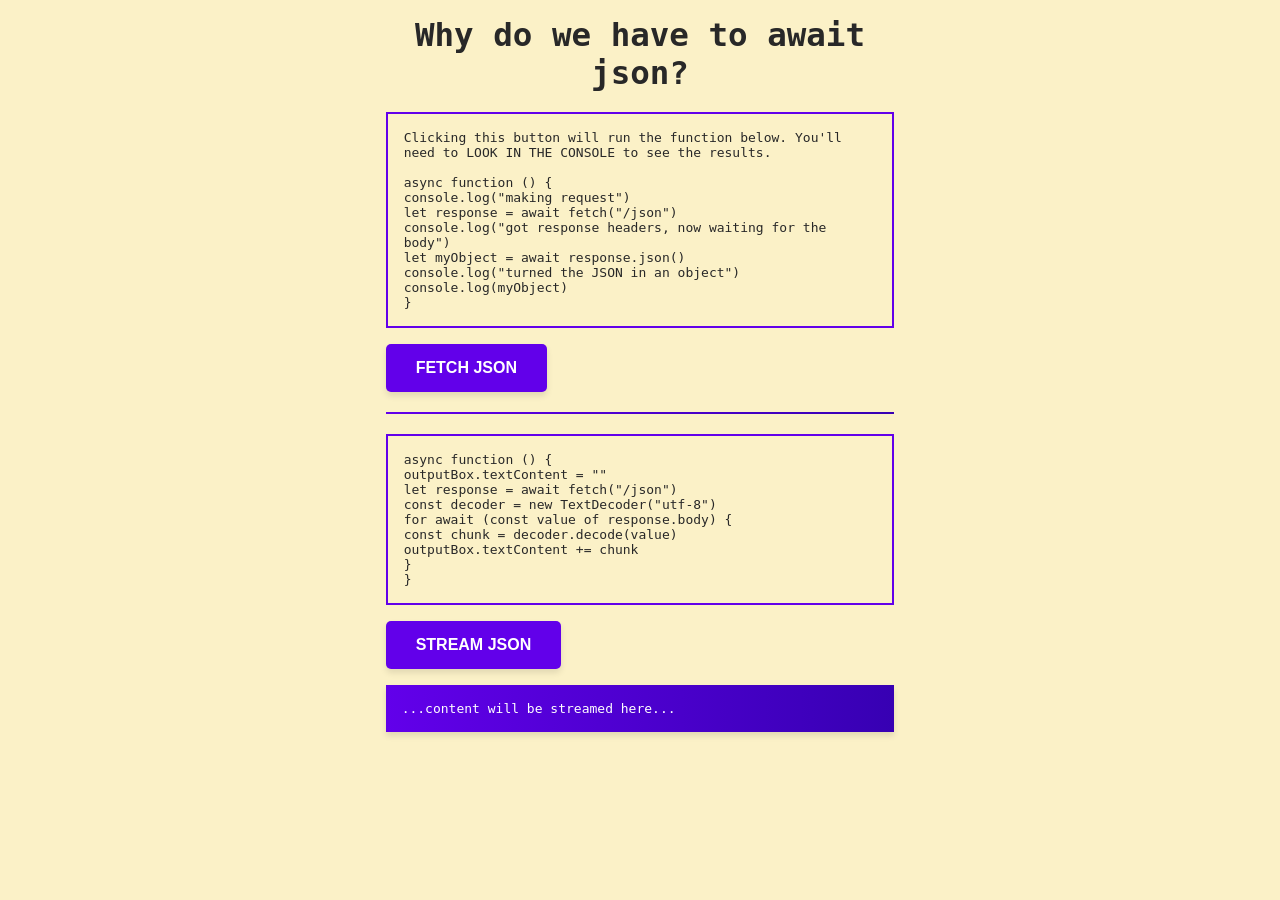
<file: tests/test_my_web/fetch-demonstration/index.html>
<!-- A webpage that shows that fetch slowly streams in the body of the request. -->
<!doctype html>
<html lang="en">
    <head>
        <meta charset="UTF-8" />
        <meta name="viewport" content="width=device-width, initial-scale=1.0" />

        <title>Why do we have to await json?</title>

        <!-- emoji favicon -->
        <link
            rel="icon"
            href="data:image/svg+xml,<svg xmlns=%22http://www.w3.org/2000/svg%22 viewBox=%220 0 100 100%22><text y=%22.9em%22 font-size=%2290%22>🤽</text></svg>"
        />
        <!-- basic styling -->
        <style>
            * {
                margin: 0;
                padding: 0;
            }
            body {
                background-color: #fbf1c7;
                color: #282828;
                font-family: monospace;
                max-width: 65ch;
                margin: 1rem auto;
            }

            h1 {
                font-size: 2.5em;
                font-weight: bold;
                text-align: center;
                margin-bottom: 20px;
            }

            button {
                background-color: #6200ea;
                color: #fff;
                border: none;
                padding: 15px 30px;
                font-size: 16px;
                font-weight: bold;
                text-transform: uppercase;
                border-radius: 5px;
                box-shadow: 0 4px 6px rgba(0, 0, 0, 0.1);
                cursor: pointer;
                transition: all 0.3s ease;
            }

            button:hover {
                background-color: #3700b3;
                box-shadow: 0 6px 8px rgba(0, 0, 0, 0.15);
                transform: translateY(-2px);
            }

            button:active {
                background-color: #3700b3;
                box-shadow: 0 4px 6px rgba(0, 0, 0, 0.1);
                transform: translateY(0);
            }

            hr {
                border: none;
                height: 2px;
                background: linear-gradient(to right, #6200ea, #3700b3);
                margin: 20px 0;
            }

            .function-box {
                border: solid 2px #6200ea;
                margin: 1rem auto;
                padding: 1rem;
            }

            .output-box {
                margin: 1rem auto;
                padding: 1rem;
                color: #fff;
                background: linear-gradient(to right, #6200ea, #3700b3);
                box-shadow: 0 4px 6px rgba(0, 0, 0, 0.1);
            }
        </style>
    </head>
    <body>
        <h1>Why do we have to await json?</h1>
        <div>
            <div id="fetch-json-function-box" class="function-box">
                Clicking this button will run the function below. You'll need to
                LOOK IN THE CONSOLE to see the results.<br /><br />
            </div>
            <button id="fetch-json">fetch json</button>
        </div>
        <hr />
        <div>
            <div id="fetch-stream-function-box" class="function-box"></div>
            <button id="fetch-stream">stream json</button>
            <div class="output-box">...content will be streamed here...</div>
        </div>
    </body>
    <script>
        async function wait(ms) {
            return new Promise((res) => setTimeout(res, ms))
        }

        const fetchJson = async function () {
            console.log("making request")
            let response = await fetch("/json")
            console.log("got response headers, now waiting for the body")
            let myObject = await response.json()
            console.log("turned the JSON in an object")
            console.log(myObject)
        }

        const fetchStream = async function () {
            outputBox.textContent = ""
            let response = await fetch("/json")
            const decoder = new TextDecoder("utf-8")
            for await (const value of response.body) {
                const chunk = decoder.decode(value)
                outputBox.textContent += chunk
            }
        }

        let fetchJsonButton = document.getElementById("fetch-json")
        let fetchStreamButton = document.getElementById("fetch-stream")
        let fetchJsonFunctionBox = document.getElementById(
            "fetch-json-function-box"
        )
        let fetchStreamFunctionBox = document.getElementById(
            "fetch-stream-function-box"
        )
        let outputBox = document.querySelector(".output-box")

        // show the user what the functions do
        fetchJsonFunctionBox.innerText += fetchJson.toString()
        fetchStreamFunctionBox.innerText += fetchStream.toString()

        fetchJsonButton.addEventListener("click", fetchJson)
        fetchStreamButton.addEventListener("click", fetchStream)
    </script>
</html>
</file>
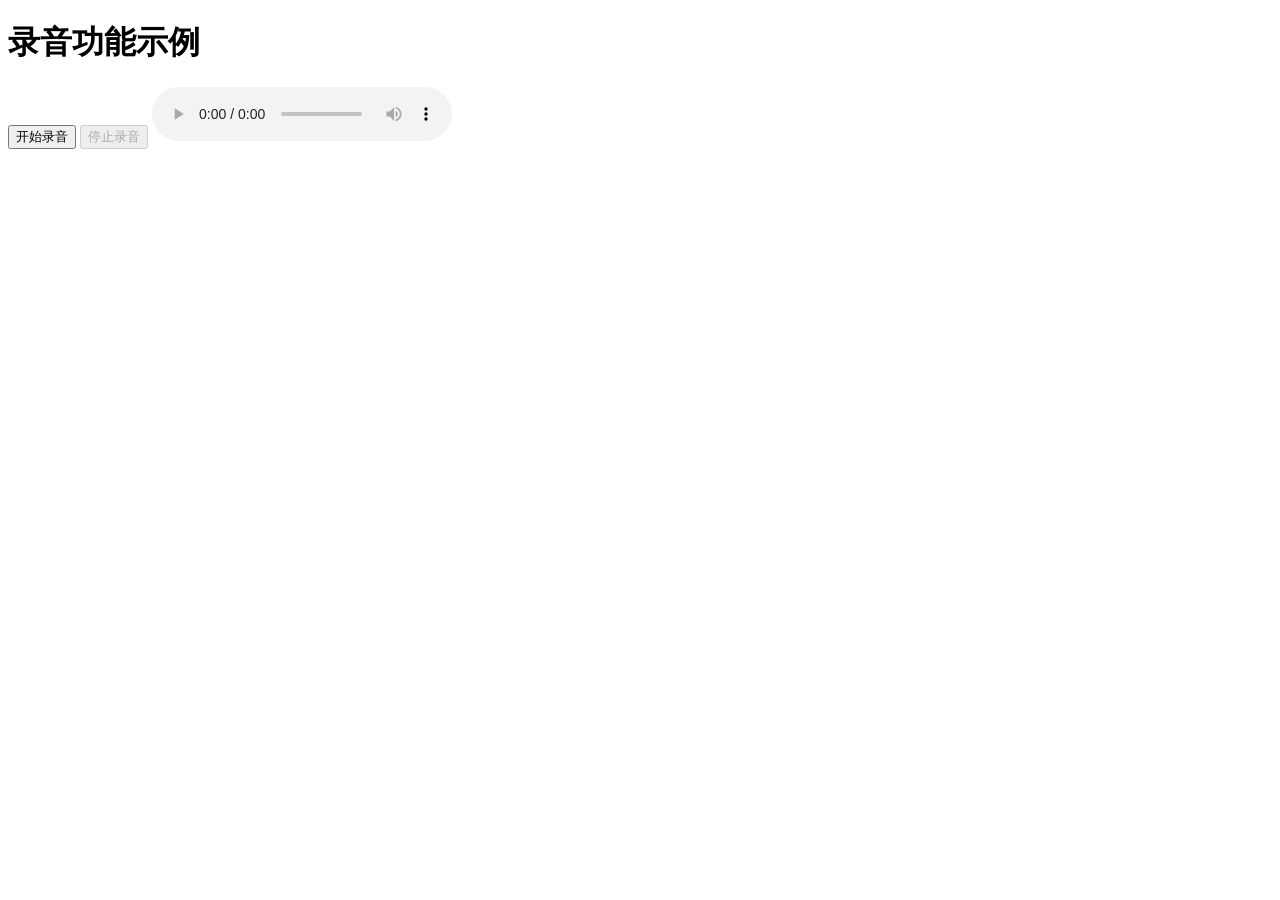
<file: tests/test_my_web/audioRecord.html>
<!DOCTYPE html>
<html>
<head>
    <title>录音功能示例</title>
</head>
<body>
    <h1>录音功能示例</h1>
    <button id="startBtn">开始录音</button>
    <button id="stopBtn" disabled>停止录音</button>
    <audio id="audioPlayback" controls></audio>

    <script>
        let mediaRecorder;
        let audioChunks = [];
        let stream;

        document.getElementById('startBtn').onclick = async () => {
            stream = await navigator.mediaDevices.getUserMedia({ audio: true });
            mediaRecorder = new MediaRecorder(stream);

            mediaRecorder.ondataavailable = event => {
                audioChunks.push(event.data);
            };

            mediaRecorder.onstop = () => {
                let audioBlob = new Blob(audioChunks, { type: 'audio/wav' });
                let audioUrl = URL.createObjectURL(audioBlob);
                document.getElementById('audioPlayback').src = audioUrl;
                audioChunks = [];
                stream.getTracks().forEach(track => track.stop()); // 释放麦克风
            };

            mediaRecorder.start();
            document.getElementById('startBtn').disabled = true;
            document.getElementById('stopBtn').disabled = false;
        };

        document.getElementById('stopBtn').onclick = () => {
            mediaRecorder.stop();
            document.getElementById('startBtn').disabled = false;
            document.getElementById('stopBtn').disabled = true;
        };
    </script>
</body>
</html>
</file>
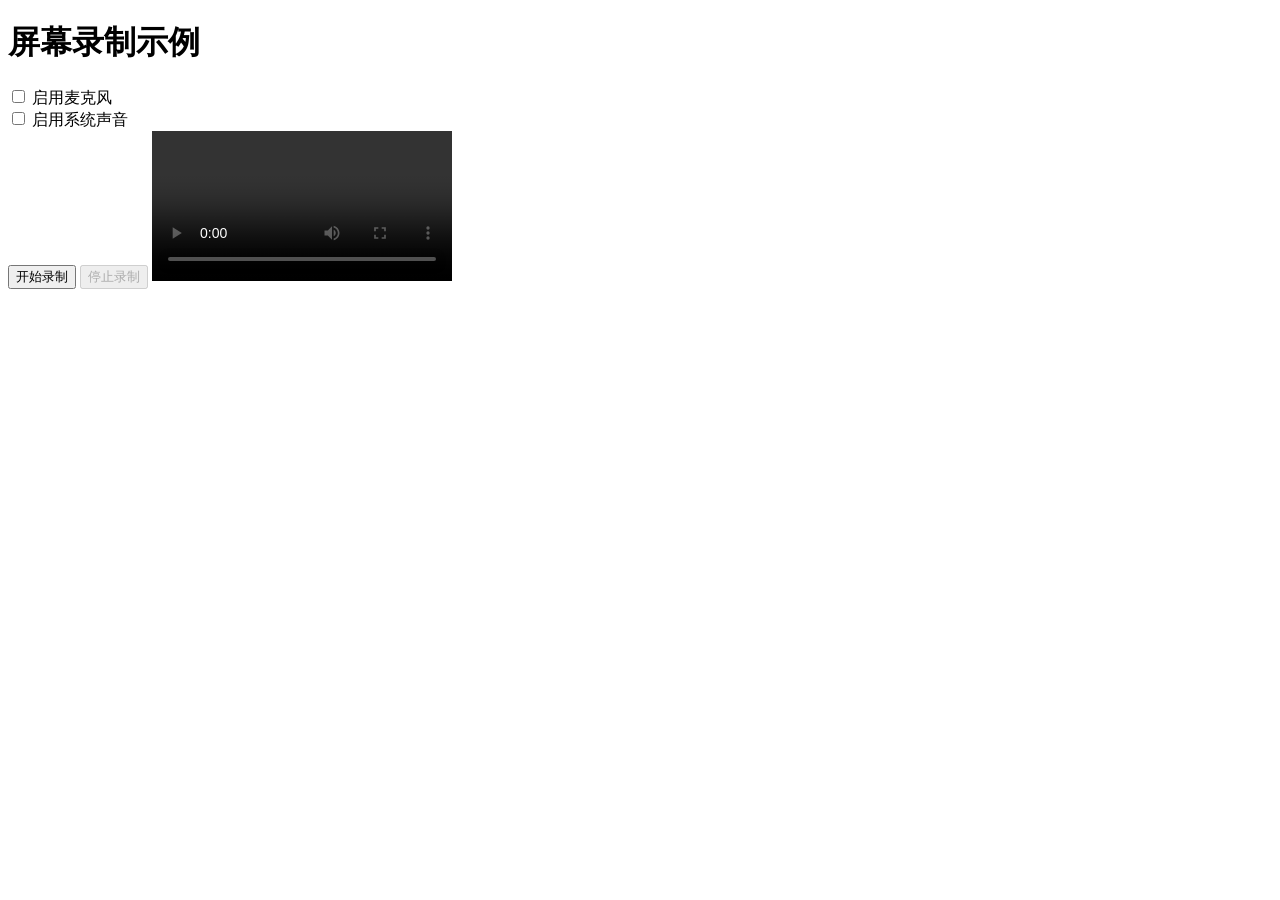
<file: tests/test_my_web/screenRecord.html>
<!DOCTYPE html>
<html>
<head>
    <title>屏幕录制示例</title>
</head>
<body>
    <h1>屏幕录制示例</h1>
    <label>
        <input type="checkbox" id="audioCheckbox"> 启用麦克风
    </label>
    <br>
    <label>
        <input type="checkbox" id="systemAudioCheckbox"> 启用系统声音
    </label>
    <br>
    <button id="startButton">开始录制</button>
    <button id="stopButton" disabled>停止录制</button>
    <video id="recordedVideo" controls></video>

    <script>
        let mediaRecorder;
        let recordedChunks = [];
        let combinedStream;

        document.getElementById('startButton').addEventListener('click', async () => {
            const videoStream = await navigator.mediaDevices.getDisplayMedia({ video: true });
            const audioCheckbox = document.getElementById('audioCheckbox');
            const systemAudioCheckbox = document.getElementById('systemAudioCheckbox');
            const audioStreams = [];

            if (audioCheckbox.checked) {
                const audioStream = await navigator.mediaDevices.getUserMedia({ audio: true });
                audioStreams.push(audioStream);
            }

            if (systemAudioCheckbox.checked) {
                const systemAudioStream = await navigator.mediaDevices.getUserMedia({ audio: { deviceId: 'default' } });
                audioStreams.push(systemAudioStream);
            }

            combinedStream = new MediaStream([...videoStream.getTracks(), ...audioStreams.flatMap(stream => stream.getTracks())]);

            mediaRecorder = new MediaRecorder(combinedStream);

            mediaRecorder.ondataavailable = event => {
                if (event.data.size > 0) {
                    recordedChunks.push(event.data);
                }
            };

            mediaRecorder.onstop = () => {
                const blob = new Blob(recordedChunks, { type: 'video/webm' });
                const url = URL.createObjectURL(blob);
                const video = document.getElementById('recordedVideo');
                video.src = url;
                recordedChunks = [];
                combinedStream.getTracks().forEach(track => track.stop()); // 停止所有轨道以释放资源
            };

            mediaRecorder.start();
            document.getElementById('startButton').disabled = true;
            document.getElementById('stopButton').disabled = false;
        });

        document.getElementById('stopButton').addEventListener('click', () => {
            mediaRecorder.stop();
            document.getElementById('startButton').disabled = false;
            document.getElementById('stopButton').disabled = true;
        });
    </script>
</body>
</html>
</file>
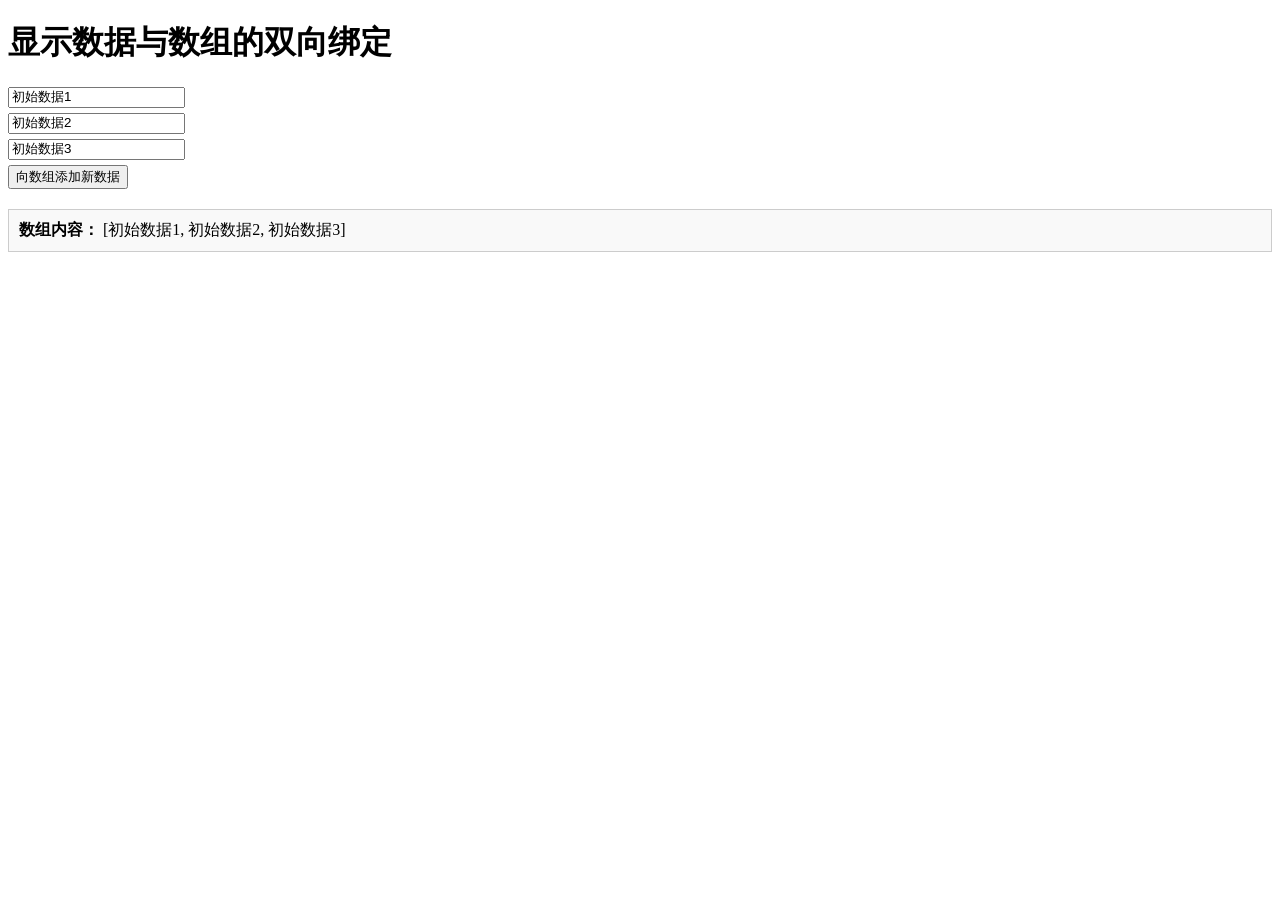
<file: tests/test_my_web/双向绑定示例.html>
<!DOCTYPE html>
<html>
<head>
  <meta charset="UTF-8" />
  <title>双向绑定示例</title>
  <style>
    .item {
      margin: 5px 0;
    }
    #array-panel {
      margin-top: 20px;
      padding: 10px;
      border: 1px solid #ccc;
      background-color: #f9f9f9;
    }
  </style>
</head>
<body>
  <h1>显示数据与数组的双向绑定</h1>
  <!-- 这里将动态渲染数组内容 -->
  <div id="data-container"></div>

  <!-- 下面按钮仅用于演示数据修改后如何自动更新页面 -->
  <button id="add-data">向数组添加新数据</button>

  <!-- 显示数组内容的面板 -->
  <div id="array-panel"></div>

  <script>
    // 定义原始数组和在页面中使用的容器
    const rawArray = ["初始数据1", "初始数据2", "初始数据3"];
    const dataContainer = document.getElementById("data-container");
    const addDataBtn = document.getElementById("add-data");
    const arrayPanel = document.getElementById("array-panel");

    // 渲染数组内容到页面的函数
    function renderArray(arr) {
      dataContainer.innerHTML = "";
      arr.forEach((item, index) => {
        // 每个元素对应一个文本输入框
        const itemDiv = document.createElement("div");
        itemDiv.className = "item";
        itemDiv.innerHTML = `
          <input type="text" value="${item}" data-index="${index}" />
        `;
        dataContainer.appendChild(itemDiv);
      });

      // 同时更新数组面板
      arrayPanel.innerHTML = `<strong>数组内容：</strong> [${arr.join(", ")}]`;
    }

    // 使用 Proxy 实现对数组的拦截，以便在修改数组时自动触发 re-render
    const arrayHandler = {
      set(target, property, value) {
        // 使用 Reflect.set 修改数组
        const success = Reflect.set(target, property, value);
        // 检查是否是数组自身的数据项被修改，而不是 length 等其他属性
        if (!isNaN(property)) {
          // 如果是数组元素被修改或者新增，就重新渲染
          renderArray(proxyArray);
        }
        return success;
      }
    };

    // 创建代理数组
    const proxyArray = new Proxy(rawArray, arrayHandler);

    // 事件委托：监听文本框变化并同步回代理数组
    dataContainer.addEventListener("keydown", (e) => {
      if (e.target.tagName.toLowerCase() === "input" && e.key === "Enter") {
        const index = parseInt(e.target.getAttribute("data-index"));
        proxyArray[index] = e.target.value;
      }
    });

    dataContainer.addEventListener("blur", (e) => {
      if (e.target.tagName.toLowerCase() === "input") {
        const index = parseInt(e.target.getAttribute("data-index"));
        proxyArray[index] = e.target.value;
      }
    }, true);

    // 点击按钮时向数组中添加新的数据
    addDataBtn.addEventListener("click", () => {
      proxyArray.push(`新数据${Date.now()}`);
    });

    // 首次渲染数组
    renderArray(proxyArray);
  </script>
</body>
</html>
</file>
